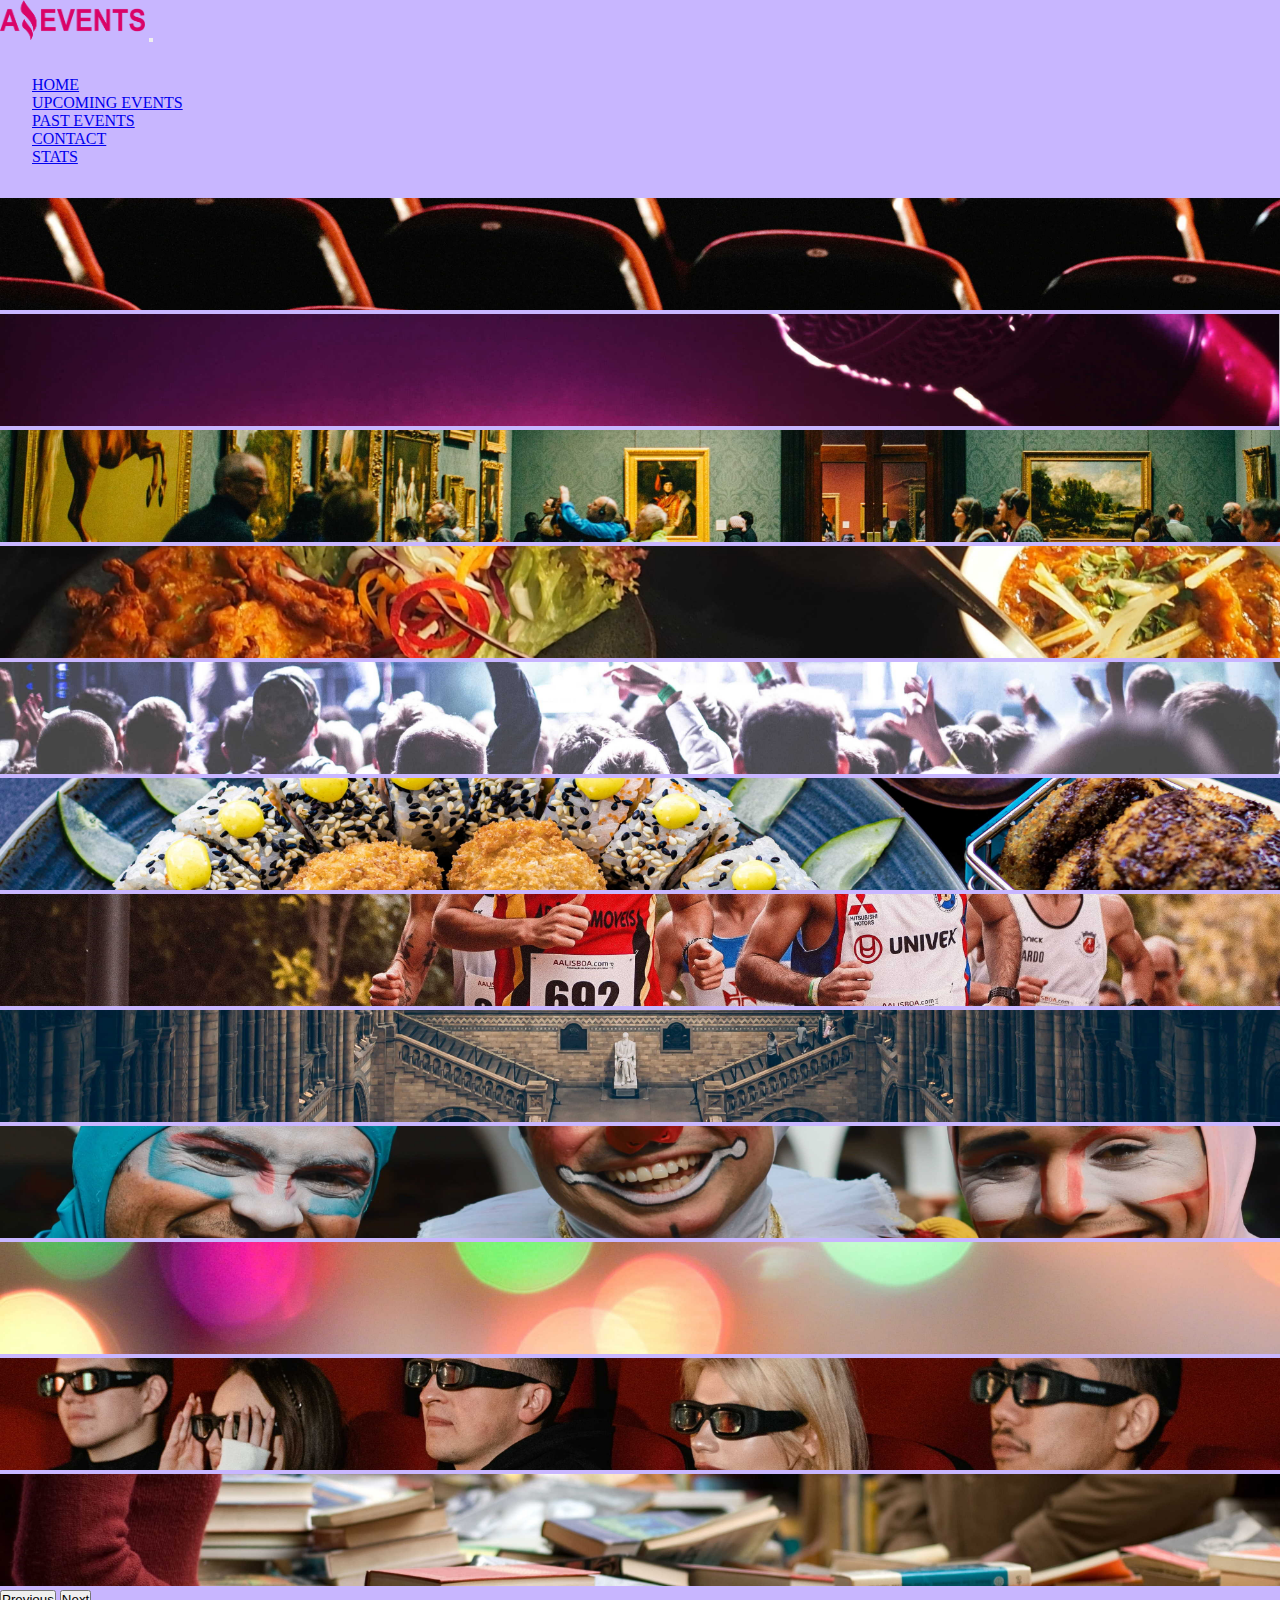
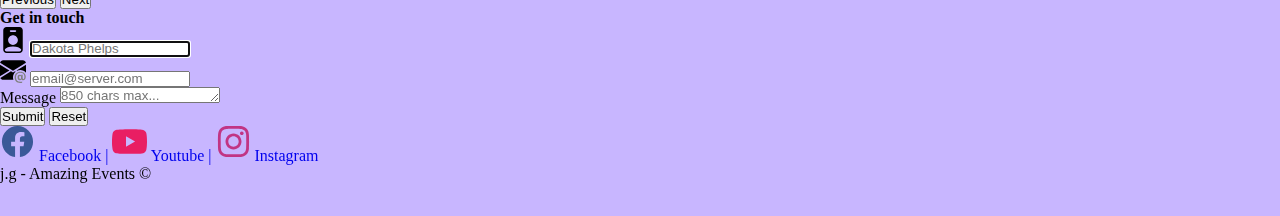
<file: Contact.html>
<!DOCTYPE html>
<html lang="en">

<head>
  <meta charset="UTF-8">
  <meta name="viewport" content="width=device-width, initial-scale=1.0">
  <title>Amazing Events</title>
  <link rel="stylesheet" href="./Style.css">
  <link href="https://cdn.jsdelivr.net/npm/bootstrap@5.3.2/dist/css/bootstrap.min.css" rel="stylesheet"
    integrity="sha384-T3c6CoIi6uLrA9TneNEoa7RxnatzjcDSCmG1MXxSR1GAsXEV/Dwwykc2MPK8M2HN" crossorigin="anonymous">
  <link rel="shortcut icon" href="./icons/favicon.png" type="image/x-icon">

</head>

<body class=" d-flex flex-column">
  <header>
    <nav class="navbar navbar-expand-lg navbar-dark bg-dark d-flex">
      <div class="container">
        <a class="navbar-brand" href="./Index.html"><img src="./icons/amazing_brand.png" alt="amazinevents" width="145"
            height="40"></a>
        <button class="navbar-toggler" type="button" data-bs-toggle="collapse" data-bs-target="#navbarSupportedContent"
          aria-controls="navbarSupportedContent" aria-expanded="false" aria-label="Toggle navigation">
          <span class="navbar-toggler-icon"></span>
        </button>
        <div class="collapse navbar-collapse" id="navbarSupportedContent">
          <ul class="navbar-nav ms-auto  mb-lg-0 align-items-sm-center align-items-center">
            <li class="nav-item">
              <a class="btn btn-outline-light btn-md rounded mb-sm-2 mb-2" href="./Index.html">HOME</a>
            </li>
            <li class="nav-item">
              <a class="btn btn-success btn-md rounded-top-4 placeholder-wave mb-sm-2 mb-2"
                href="./UpcomingEvents.html">UPCOMING EVENTS</a>
            </li>
            <li class="nav-item">
              <a class="btn btn-primary btn-md rounded-bottom-4 mb-sm-2 mb-2" href="./PastEvents.html">PAST EVENTS</a>
            </li>
            <li class="nav-item">
              <a class="btn btn-outline-light btn-sm rounded mb-sm-2 mb-2" href="#">CONTACT</a>
            </li>
            <li class="nav-item">
              <a class="btn btn-outline-light btn-sm rounded mb-sm-2 mb-2" href="./Stats.html">STATS</a>
            </li>
          </ul>
        </div>
      </div>
    </nav>


  </header>

  <main>

    <div id="carouselExampleAutoplaying" class="carousel slide" data-bs-ride="carousel">
      <div class="carousel-inner">
        <div class="carousel-item ">
          <img src="./img/optional_banner_2_carousel.jpg" class="d-block w-100" alt="...">
          <div class="carousel-caption  img-fluid">
          </div>
        </div>
        <div class="carousel-item">
          <img src="./img/optional_banner_5_carousel.jpg" class="d-block w-100" alt="...">
        </div>
        <div class="carousel-item">
          <img src="./img/outing_to_the_museum_carousel.jpg" class="d-block w-100" alt="...">
        </div>
        <div class="carousel-item">
          <img src="./img/food_fair_carousel.jpg" class="d-block w-100" alt="...">
        </div>
        <div class="carousel-item">
          <img src="./img/music_concert_carousel.jpg" class="d-block w-100" alt="...">
        </div>
        <div class="carousel-item">
          <img src="./img/optional_banner_1_carousel.jpg" class="d-block w-100" alt="...">
        </div>
        <div class="carousel-item">
          <img src="./img/marathon_carousel.jpg" class="d-block w-100" alt="...">
        </div>
        <div class="carousel-item active">
          <img src="./img/optional_banner_3_carousel.jpg" class="d-block w-100" alt="...">
        </div>
        <div class="carousel-item">
          <img src="./img/costume_party_carousel.jpg" class="d-block w-100" alt="...">
        </div>
        <div class="carousel-item">
          <img src="./img/optional_banner_4_carousel.jpg" class="d-block w-100" alt="...">
        </div>
        <div class="carousel-item">
          <img src="./img/cinema_carousel.jpg" class="d-block w-100" alt="...">
        </div>
        <div class="carousel-item">
          <img src="./img/books_carousel.jpg" class="d-block w-100" alt="...">
        </div>
      </div>

      <button class="carousel-control-prev" type="button" data-bs-target="#carouselExampleAutoplaying"
        data-bs-slide="prev">
        <span class="carousel-control-prev-icon" aria-hidden="true"></span>
        <span class="visually-hidden">Previous</span>
      </button>
      <button class="carousel-control-next" type="button" data-bs-target="#carouselExampleAutoplaying"
        data-bs-slide="next">
        <span class="carousel-control-next-icon" aria-hidden="true"></span>
        <span class="visually-hidden">Next</span>
      </button>
    </div>
    

    <div class="h-100 w-100 mt-2 d-flex flex-column align-items-center text-center">
      <h4> Get in touch </h4>
    
    <div class=" sm w-100 d-flex justify-content-center">
    <form class="w-75 " action="/submit" method="post">
      <div class="form-group m-2 p-2">
        <label for="name"><svg xmlns="http://www.w3.org/2000/svg" width="26" height="26" viewBox="0 0 16 16" fill="none">
          <path d="M2 2C2 0.895431 2.89543 0 4 0H12C13.1046 0 14 0.895431 14 2V14C14 15.1046 13.1046 16 12 16H4C2.89543 16 2 15.1046 2 14V2ZM6.5 2C6.22386 2 6 2.22386 6 2.5C6 2.77614 6.22386 3 6.5 3H9.5C9.77614 3 10 2.77614 10 2.5C10 2.22386 9.77614 2 9.5 2H6.5ZM8 11C9.65685 11 11 9.65685 11 8C11 6.34315 9.65685 5 8 5C6.34315 5 5 6.34315 5 8C5 9.65685 6.34315 11 8 11ZM13 13.7553C12.1456 12.8258 10.6234 12 8.00005 12C5.37665 12 3.8544 12.8259 3 13.7554V14C3 14.5523 3.44772 15 4 15H12C12.5523 15 13 14.5523 13 14V13.7553Z" fill="black"/>
        </svg></label>
        <input type="text" class="form-control text-center h-25" id="name" name="name" placeholder="Dakota Phelps" autofocus>
      </div>
      <div class="form-group m-2 p-2 ">
        <label for="email"><svg xmlns="http://www.w3.org/2000/svg" width="26" height="26" viewBox="0 0 16 16" fill="none">
          <path d="M2 2C1.04822 2 0.25173 2.66484 0.0495854 3.55544L8 8.41403L15.9504 3.55544C15.7483 2.66484 14.9518 2 14 2H2Z" fill="black"/>
          <path d="M0 11.8006V4.69708L5.80319 8.24348L0 11.8006Z" fill="black"/>
          <path d="M6.7614 8.82905L0.191871 12.8559C0.512604 13.5323 1.20168 14 2 14H8.25606C8.09023 13.5308 8 13.026 8 12.5C8 11.1169 8.62396 9.87957 9.60575 9.0541L9.2386 8.82905L8 9.58597L6.7614 8.82905Z" fill="black"/>
          <path d="M16 9.67133V4.69708L10.1968 8.24348L10.5348 8.45065C11.1286 8.16195 11.7954 8 12.5 8C13.9136 8 15.175 8.65183 16 9.67133Z" fill="black"/>
          <path d="M15.8339 12.2442C15.8339 13.4116 15.2567 14.2686 14.2467 14.2686C13.7439 14.2686 13.2455 14.0412 13.1274 13.6215H13.0837C12.9656 14.0369 12.5415 14.2642 12.0693 14.2642C11.2998 14.2642 10.8101 13.722 10.8101 12.8301V12.3011C10.8101 11.4572 11.2911 10.9019 12.0693 10.9019C12.6552 10.9019 12.9394 11.2342 13.0225 11.5315H13.0531V10.9631H13.9582V13.1537C13.9582 13.4247 14.1374 13.5734 14.3691 13.5734C14.6839 13.5734 15.0075 13.158 15.0075 12.183V12.065C15.0075 10.7883 14.0587 9.73891 12.524 9.73891H12.4847C10.9019 9.73891 9.84385 10.8057 9.84385 12.4628V12.6202C9.84385 14.4872 11.0812 15.2742 12.4147 15.2742H12.4585C12.9656 15.2742 13.3941 15.2042 13.639 15.0949V15.8251C13.4204 15.9257 12.9963 16 12.4016 16H12.3579C10.4385 16 9 14.8195 9 12.6465V12.4322C9 10.3598 10.421 9 12.4847 9H12.5197C14.6402 9 15.8339 10.4297 15.8339 12.0344V12.2442ZM11.7939 12.4541V12.6814C11.7939 13.2673 12.0212 13.4816 12.3754 13.4816C12.6858 13.4816 12.9394 13.3111 12.9394 12.7383V12.371C12.9394 11.8551 12.664 11.6627 12.3666 11.6627C12.0212 11.6627 11.7939 11.9076 11.7939 12.4541Z" fill="gray"/>
        </svg></label>
        <input type="email" class="form-control text-center h-25" id="email" name="email" placeholder="email@server.com">
      </div>
      <div class="form-group m-2 p-2">
        <label for="message">Message</label>
        <textarea class="form-control h-75" id="message" name="message" placeholder="850 chars max..."></textarea>
      </div>
      <button type="submit" class="btn p-1 m-2 btn-primary">Submit</button>
      <button type="reset" class="btn p-0 m-2 btn-secondary">Reset</button>
    </form>
  </div>
</div>


  </main>

  <footer class="bg-light-subtle d-flex ">
    <p class="bg-dark p-2 placeholder-wave ">
      <a class="footer-a" href="https://www.facebook.com/">
        <svg xmlns="http://www.w3.org/2000/svg" width="35" height="35" viewBox="0 0 16 18" fill="none">
          <path
            d="M16 8.0486C16 3.60314 12.418 -0.000610352 7.99949 -0.000610352C3.58095 -0.000610352 -0.000976562 3.60314 -0.000976562 8.0486C-0.000976562 12.0662 2.92468 15.3962 6.74942 16V10.3753H4.71805V8.0486H6.74942V6.27526C6.74942 4.25792 7.94383 3.14361 9.77132 3.14361C10.6466 3.14361 11.5622 3.30082 11.5622 3.30082V5.28168H10.5534C9.55951 5.28168 9.24957 5.90215 9.24957 6.53869V8.0486H11.4684L11.1137 10.3753H9.24957V16C13.0743 15.3962 16 12.0662 16 8.0486Z"
            fill="#3b5998" />
        </svg>
        <span class="d-none d-sm-none d-lg-inline-block text-light">Facebook |</span></a>

      <a class="footer-a" href="https://www.youtube.com">
        <svg xmlns="http://www.w3.org/2000/svg" width="35" height="35" viewBox="0 0 16 13" fill="none">
          <path
            d="M8.05115 -0.00134277C8.05684 -0.0013307 8.06298 -0.00131661 8.06955 -0.00130017L8.14035 -0.00107978C8.96214 0.00193931 13.1273 0.0321302 14.2503 0.334039C14.9387 0.518684 15.4808 1.06284 15.6648 1.75357C15.7661 2.13307 15.8367 2.63747 15.8859 3.15622L15.8954 3.26013C15.9032 3.34683 15.9103 3.43372 15.9169 3.52029L15.9246 3.62399C15.9904 4.5381 15.998 5.3935 15.9989 5.58065L15.999 5.6059C15.999 5.60797 15.999 5.61135 15.999 5.61135V5.62552C15.999 5.62552 15.999 5.6289 15.999 5.63097L15.9989 5.65621C15.998 5.85044 15.9898 6.76433 15.9169 7.71664L15.9087 7.82064L15.9 7.92476C15.8505 8.49733 15.7762 9.06589 15.6648 9.48329C15.4808 10.174 14.9387 10.7183 14.2503 10.9028C13.0898 11.2149 8.68109 11.2368 8.06955 11.2383L8.02246 11.2384C8.0186 11.2384 8.0152 11.2384 8.01228 11.2384L7.99307 11.2384C7.99307 11.2384 7.98866 11.2384 7.98573 11.2384L7.92846 11.2383C7.61941 11.2375 6.34057 11.2316 5.0013 11.1856L4.83007 11.1795C4.8015 11.1784 4.77292 11.1774 4.74434 11.1763L4.57291 11.1695L4.40188 11.1622C3.29238 11.1135 2.23452 11.0337 1.74789 10.9028C1.05947 10.7183 0.517371 10.174 0.333379 9.48329C0.221913 9.06589 0.147602 8.49733 0.0980616 7.92476L0.0893244 7.82064L0.0811165 7.71664C0.0109033 6.79896 0.000711116 5.91695 -0.000768403 5.68023L-0.000945201 5.64634C-0.000957608 5.64329 -0.000967947 5.64048 -0.000976562 5.63791V5.59895C-0.000967947 5.59639 -0.000957608 5.59358 -0.000945201 5.59053L-0.000768403 5.55664C0.000571538 5.34226 0.00905783 4.59862 0.0628044 3.77854L0.0697612 3.67567C0.0709608 3.65847 0.0721808 3.64124 0.0734215 3.62399L0.0811165 3.52029C0.0877404 3.43372 0.0948985 3.34683 0.102634 3.26013L0.112196 3.15622C0.16142 2.63747 0.232046 2.13307 0.333379 1.75357C0.517371 1.06284 1.05947 0.518684 1.74789 0.334039C2.23452 0.203212 3.29238 0.123407 4.40188 0.0747265L4.57291 0.06748L4.74434 0.0607085C4.77292 0.0596186 4.8015 0.0585479 4.83007 0.0574959L5.0013 0.0514067C6.25508 0.00836661 7.45591 0.000396221 7.85767 -0.00107978L7.92846 -0.00130017C7.93504 -0.00131661 7.94117 -0.0013307 7.94686 -0.00134277H8.05115ZM6.39905 3.20985V8.02702L10.5558 5.61857L6.39905 3.20985Z"
            fill="#E91E63" />
        </svg>
        <span class="d-none d-sm-none d-lg-inline-block text-light">Youtube |</span></a>

      <a class="footer-a" href="https://www.instagram.com">
        <svg xmlns="http://www.w3.org/2000/svg" width="35" height="35" viewBox="0 0 16 18" fill="none">
          <path
            d="M8.00075 0C5.82806 0 5.55539 0.00950025 4.70205 0.048334C3.85037 0.0873344 3.26903 0.222169 2.76036 0.420004C2.23419 0.62434 1.78785 0.897676 1.34318 1.34251C0.898176 1.78719 0.62484 2.23352 0.419838 2.75953C0.221502 3.26837 0.0865008 3.84987 0.0481671 4.70122C0.01 5.55456 0 5.82739 0 8.00008C0 10.1728 0.00966692 10.4446 0.048334 11.298C0.0875011 12.1496 0.222336 12.731 0.420004 13.2396C0.624507 13.7658 0.897843 14.2121 1.34268 14.6568C1.78719 15.1018 2.23352 15.3758 2.75936 15.5802C3.26837 15.778 3.84987 15.9128 4.70138 15.9518C5.55472 15.9907 5.82723 16.0002 7.99975 16.0002C10.1726 16.0002 10.4444 15.9907 11.2978 15.9518C12.1495 15.9128 12.7315 15.778 13.2405 15.5802C13.7665 15.3758 14.2121 15.1018 14.6567 14.6568C15.1017 14.2121 15.375 13.7658 15.58 13.2398C15.7767 12.731 15.9117 12.1495 15.9517 11.2981C15.99 10.4448 16 10.1728 16 8.00008C16 5.82739 15.99 5.55472 15.9517 4.70138C15.9117 3.84971 15.7767 3.26837 15.58 2.7597C15.375 2.23352 15.1017 1.78719 14.6567 1.34251C14.2116 0.897509 13.7666 0.624173 13.24 0.420004C12.73 0.222169 12.1483 0.0873344 11.2966 0.048334C10.4433 0.00950025 10.1716 0 7.99825 0H8.00075ZM7.28308 1.44168C7.49608 1.44135 7.73375 1.44168 8.00075 1.44168C10.1368 1.44168 10.3899 1.44935 11.2335 1.48768C12.0135 1.52335 12.4368 1.65368 12.7188 1.76319C13.0921 1.90819 13.3583 2.08152 13.6381 2.36152C13.9181 2.64153 14.0915 2.9082 14.2368 3.28153C14.3463 3.5632 14.4768 3.98654 14.5123 4.76655C14.5507 5.60989 14.559 5.86323 14.559 7.99825C14.559 10.1333 14.5507 10.3866 14.5123 11.2299C14.4767 12.01 14.3463 12.4333 14.2368 12.715C14.0918 13.0883 13.9181 13.3541 13.6381 13.634C13.3581 13.914 13.0923 14.0873 12.7188 14.2323C12.4371 14.3423 12.0135 14.4723 11.2335 14.508C10.3901 14.5463 10.1368 14.5547 8.00075 14.5547C5.86456 14.5547 5.61139 14.5463 4.76805 14.508C3.98804 14.472 3.5647 14.3416 3.28253 14.2321C2.9092 14.0871 2.64253 13.9138 2.36252 13.6338C2.08252 13.3538 1.90919 13.0878 1.76385 12.7143C1.65435 12.4326 1.52385 12.0093 1.48835 11.2293C1.45002 10.3859 1.44235 10.1326 1.44235 7.99625C1.44235 5.85989 1.45002 5.60789 1.48835 4.76455C1.52402 3.98454 1.65435 3.5612 1.76385 3.2792C1.90885 2.90586 2.08252 2.63919 2.36252 2.35919C2.64253 2.07919 2.9092 1.90585 3.28253 1.76052C3.56454 1.65052 3.98804 1.52052 4.76805 1.48468C5.50606 1.45135 5.79206 1.44135 7.28308 1.43968V1.44168ZM12.2711 2.77003C11.7411 2.77003 11.3111 3.19953 11.3111 3.72971C11.3111 4.25971 11.7411 4.68972 12.2711 4.68972C12.8011 4.68972 13.2311 4.25971 13.2311 3.72971C13.2311 3.1997 12.8011 2.7697 12.2711 2.7697V2.77003ZM8.00075 3.89171C5.73189 3.89171 3.89237 5.73123 3.89237 8.00008C3.89237 10.2689 5.73189 12.1076 8.00075 12.1076C10.2696 12.1076 12.1085 10.2689 12.1085 8.00008C12.1085 5.73123 10.2694 3.89171 8.00058 3.89171H8.00075ZM8.00075 5.33339C9.47343 5.33339 10.6674 6.52723 10.6674 8.00008C10.6674 9.47276 9.47343 10.6668 8.00075 10.6668C6.5279 10.6668 5.33406 9.47276 5.33406 8.00008C5.33406 6.52723 6.5279 5.33339 8.00075 5.33339Z"
            fill="#c13584" />
        </svg>
        <span class="d-none d-sm-none d-lg-inline-block text-light">Instagram</span></a>

    </p>
    <p class="bg-secondary flex-grow-1 text-light p-2 text-end "> j.g - Amazing Events &copy; </p>
  </footer>

  <script src="https://cdn.jsdelivr.net/npm/bootstrap@5.3.2/dist/js/bootstrap.bundle.min.js"
    integrity="sha384-C6RzsynM9kWDrMNeT87bh95OGNyZPhcTNXj1NW7RuBCsyN/o0jlpcV8Qyq46cDfL"
    crossorigin="anonymous"></script>
</body>

</html>
</file>
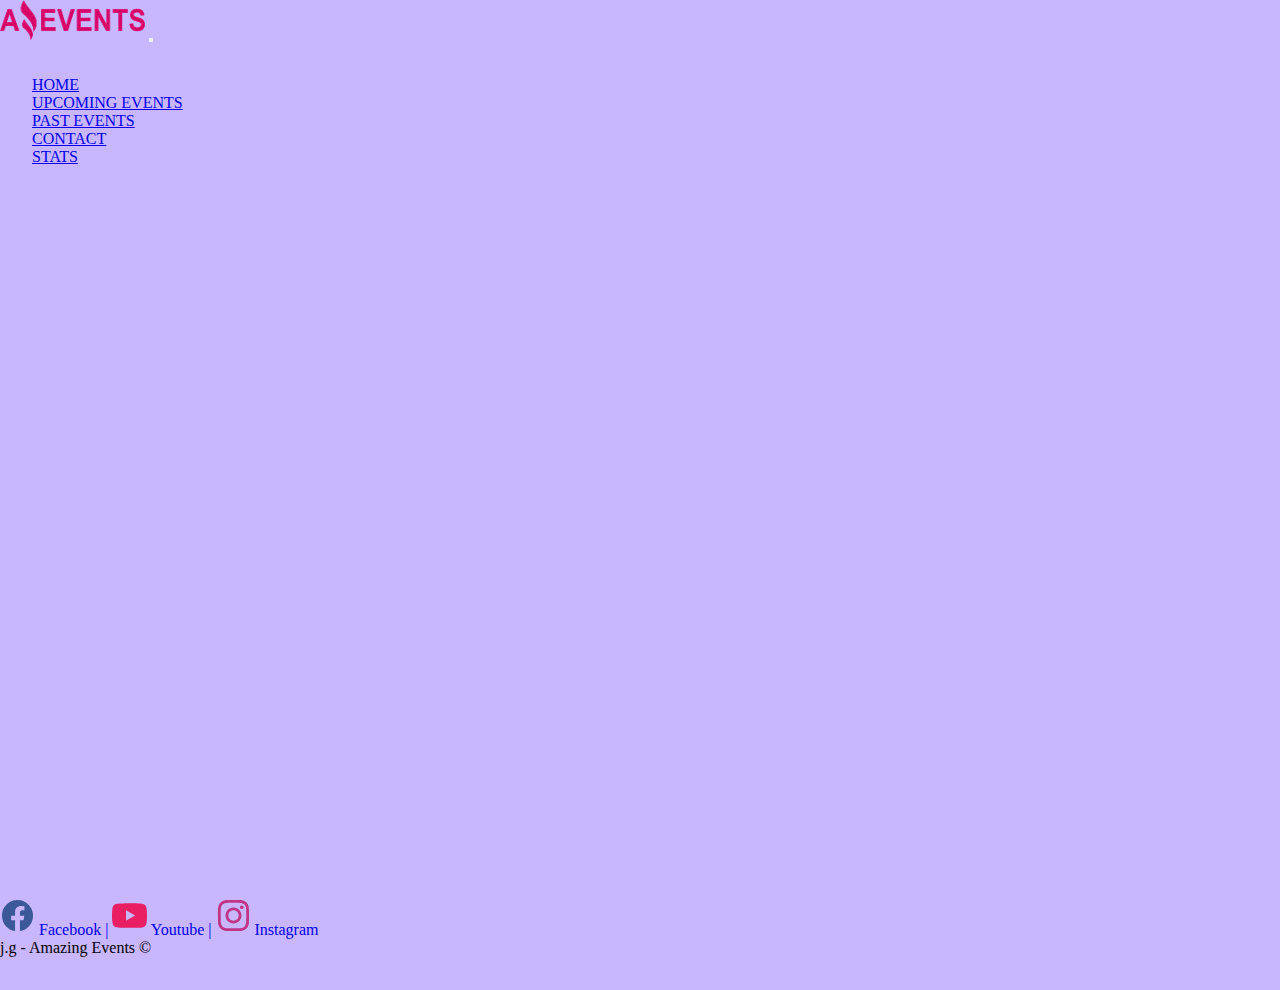
<file: Details.html>
<!DOCTYPE html>
<html lang="en">

<head>
  <meta charset="UTF-8">
  <meta name="viewport" content="width=device-width, initial-scale=1.0">
  <title>Amazing Events</title>
  <link rel="stylesheet" href="./Style.css">
  <link href="https://cdn.jsdelivr.net/npm/bootstrap@5.3.2/dist/css/bootstrap.min.css" rel="stylesheet"
    integrity="sha384-T3c6CoIi6uLrA9TneNEoa7RxnatzjcDSCmG1MXxSR1GAsXEV/Dwwykc2MPK8M2HN" crossorigin="anonymous">
  <link rel="shortcut icon" href="./icons/favicon.png" type="image/x-icon">

</head>

<body class=" d-flex flex-column">
  <header>
    <nav class="navbar navbar-expand-lg navbar-dark bg-dark d-flex">
      <div class="container">
        <a class="navbar-brand" href="./Index.html"><img src="./icons/amazing_brand.png" alt="amazinevents" width="145"
            height="40"></a>
        <button class="navbar-toggler" type="button" data-bs-toggle="collapse" data-bs-target="#navbarSupportedContent"
          aria-controls="navbarSupportedContent" aria-expanded="false" aria-label="Toggle navigation">
          <span class="navbar-toggler-icon"></span>
        </button>
        <div class="collapse navbar-collapse" id="navbarSupportedContent">
          <ul class="navbar-nav ms-auto  mb-lg-0 align-items-sm-center align-items-center">
            <li class="nav-item">
              <a class="btn btn-outline-light btn-md rounded mb-sm-2 mb-2" href="./Index.html">HOME</a>
            </li>
            <li class="nav-item">
              <a class="btn btn-success btn-md rounded-top-4 placeholder-wave mb-sm-2 mb-2"
                href="./UpcomingEvents.html">UPCOMING EVENTS</a>
            </li>
            <li class="nav-item">
              <a class="btn btn-primary btn-md rounded-bottom-4 mb-sm-2 mb-2" href="./PastEvents.html">PAST EVENTS</a>
            </li>
            <li class="nav-item">
              <a class="btn btn-outline-light btn-sm rounded mb-sm-2 mb-2" href="./Contact.html">CONTACT</a>
            </li>
            <li class="nav-item">
              <a class="btn btn-outline-light btn-sm rounded mb-sm-2 mb-2" href="./Stats.html">STATS</a>
            </li>
          </ul>
        </div>
      </div>
    </nav>


  </header>

  <main>

    <div id="contenedor-details" class="d-flex justify-content-center mt-4 flex-wrap"></div>





  </main>

  <footer class="bg-light-subtle d-flex ">
    <p class="bg-dark p-2 placeholder-wave ">
      <a class="footer-a" href="https://www.facebook.com/">
        <svg xmlns="http://www.w3.org/2000/svg" width="35" height="35" viewBox="0 0 16 18" fill="none">
          <path
            d="M16 8.0486C16 3.60314 12.418 -0.000610352 7.99949 -0.000610352C3.58095 -0.000610352 -0.000976562 3.60314 -0.000976562 8.0486C-0.000976562 12.0662 2.92468 15.3962 6.74942 16V10.3753H4.71805V8.0486H6.74942V6.27526C6.74942 4.25792 7.94383 3.14361 9.77132 3.14361C10.6466 3.14361 11.5622 3.30082 11.5622 3.30082V5.28168H10.5534C9.55951 5.28168 9.24957 5.90215 9.24957 6.53869V8.0486H11.4684L11.1137 10.3753H9.24957V16C13.0743 15.3962 16 12.0662 16 8.0486Z"
            fill="#3b5998" />
        </svg>
        <span class="d-none d-sm-none d-lg-inline-block text-light">Facebook |</span></a>

      <a class="footer-a" href="https://www.youtube.com">
        <svg xmlns="http://www.w3.org/2000/svg" width="35" height="35" viewBox="0 0 16 13" fill="none">
          <path
            d="M8.05115 -0.00134277C8.05684 -0.0013307 8.06298 -0.00131661 8.06955 -0.00130017L8.14035 -0.00107978C8.96214 0.00193931 13.1273 0.0321302 14.2503 0.334039C14.9387 0.518684 15.4808 1.06284 15.6648 1.75357C15.7661 2.13307 15.8367 2.63747 15.8859 3.15622L15.8954 3.26013C15.9032 3.34683 15.9103 3.43372 15.9169 3.52029L15.9246 3.62399C15.9904 4.5381 15.998 5.3935 15.9989 5.58065L15.999 5.6059C15.999 5.60797 15.999 5.61135 15.999 5.61135V5.62552C15.999 5.62552 15.999 5.6289 15.999 5.63097L15.9989 5.65621C15.998 5.85044 15.9898 6.76433 15.9169 7.71664L15.9087 7.82064L15.9 7.92476C15.8505 8.49733 15.7762 9.06589 15.6648 9.48329C15.4808 10.174 14.9387 10.7183 14.2503 10.9028C13.0898 11.2149 8.68109 11.2368 8.06955 11.2383L8.02246 11.2384C8.0186 11.2384 8.0152 11.2384 8.01228 11.2384L7.99307 11.2384C7.99307 11.2384 7.98866 11.2384 7.98573 11.2384L7.92846 11.2383C7.61941 11.2375 6.34057 11.2316 5.0013 11.1856L4.83007 11.1795C4.8015 11.1784 4.77292 11.1774 4.74434 11.1763L4.57291 11.1695L4.40188 11.1622C3.29238 11.1135 2.23452 11.0337 1.74789 10.9028C1.05947 10.7183 0.517371 10.174 0.333379 9.48329C0.221913 9.06589 0.147602 8.49733 0.0980616 7.92476L0.0893244 7.82064L0.0811165 7.71664C0.0109033 6.79896 0.000711116 5.91695 -0.000768403 5.68023L-0.000945201 5.64634C-0.000957608 5.64329 -0.000967947 5.64048 -0.000976562 5.63791V5.59895C-0.000967947 5.59639 -0.000957608 5.59358 -0.000945201 5.59053L-0.000768403 5.55664C0.000571538 5.34226 0.00905783 4.59862 0.0628044 3.77854L0.0697612 3.67567C0.0709608 3.65847 0.0721808 3.64124 0.0734215 3.62399L0.0811165 3.52029C0.0877404 3.43372 0.0948985 3.34683 0.102634 3.26013L0.112196 3.15622C0.16142 2.63747 0.232046 2.13307 0.333379 1.75357C0.517371 1.06284 1.05947 0.518684 1.74789 0.334039C2.23452 0.203212 3.29238 0.123407 4.40188 0.0747265L4.57291 0.06748L4.74434 0.0607085C4.77292 0.0596186 4.8015 0.0585479 4.83007 0.0574959L5.0013 0.0514067C6.25508 0.00836661 7.45591 0.000396221 7.85767 -0.00107978L7.92846 -0.00130017C7.93504 -0.00131661 7.94117 -0.0013307 7.94686 -0.00134277H8.05115ZM6.39905 3.20985V8.02702L10.5558 5.61857L6.39905 3.20985Z"
            fill="#E91E63" />
        </svg>
        <span class="d-none d-sm-none d-lg-inline-block text-light">Youtube |</span></a>

      <a class="footer-a" href="https://www.instagram.com">
        <svg xmlns="http://www.w3.org/2000/svg" width="35" height="35" viewBox="0 0 16 18" fill="none">
          <path
            d="M8.00075 0C5.82806 0 5.55539 0.00950025 4.70205 0.048334C3.85037 0.0873344 3.26903 0.222169 2.76036 0.420004C2.23419 0.62434 1.78785 0.897676 1.34318 1.34251C0.898176 1.78719 0.62484 2.23352 0.419838 2.75953C0.221502 3.26837 0.0865008 3.84987 0.0481671 4.70122C0.01 5.55456 0 5.82739 0 8.00008C0 10.1728 0.00966692 10.4446 0.048334 11.298C0.0875011 12.1496 0.222336 12.731 0.420004 13.2396C0.624507 13.7658 0.897843 14.2121 1.34268 14.6568C1.78719 15.1018 2.23352 15.3758 2.75936 15.5802C3.26837 15.778 3.84987 15.9128 4.70138 15.9518C5.55472 15.9907 5.82723 16.0002 7.99975 16.0002C10.1726 16.0002 10.4444 15.9907 11.2978 15.9518C12.1495 15.9128 12.7315 15.778 13.2405 15.5802C13.7665 15.3758 14.2121 15.1018 14.6567 14.6568C15.1017 14.2121 15.375 13.7658 15.58 13.2398C15.7767 12.731 15.9117 12.1495 15.9517 11.2981C15.99 10.4448 16 10.1728 16 8.00008C16 5.82739 15.99 5.55472 15.9517 4.70138C15.9117 3.84971 15.7767 3.26837 15.58 2.7597C15.375 2.23352 15.1017 1.78719 14.6567 1.34251C14.2116 0.897509 13.7666 0.624173 13.24 0.420004C12.73 0.222169 12.1483 0.0873344 11.2966 0.048334C10.4433 0.00950025 10.1716 0 7.99825 0H8.00075ZM7.28308 1.44168C7.49608 1.44135 7.73375 1.44168 8.00075 1.44168C10.1368 1.44168 10.3899 1.44935 11.2335 1.48768C12.0135 1.52335 12.4368 1.65368 12.7188 1.76319C13.0921 1.90819 13.3583 2.08152 13.6381 2.36152C13.9181 2.64153 14.0915 2.9082 14.2368 3.28153C14.3463 3.5632 14.4768 3.98654 14.5123 4.76655C14.5507 5.60989 14.559 5.86323 14.559 7.99825C14.559 10.1333 14.5507 10.3866 14.5123 11.2299C14.4767 12.01 14.3463 12.4333 14.2368 12.715C14.0918 13.0883 13.9181 13.3541 13.6381 13.634C13.3581 13.914 13.0923 14.0873 12.7188 14.2323C12.4371 14.3423 12.0135 14.4723 11.2335 14.508C10.3901 14.5463 10.1368 14.5547 8.00075 14.5547C5.86456 14.5547 5.61139 14.5463 4.76805 14.508C3.98804 14.472 3.5647 14.3416 3.28253 14.2321C2.9092 14.0871 2.64253 13.9138 2.36252 13.6338C2.08252 13.3538 1.90919 13.0878 1.76385 12.7143C1.65435 12.4326 1.52385 12.0093 1.48835 11.2293C1.45002 10.3859 1.44235 10.1326 1.44235 7.99625C1.44235 5.85989 1.45002 5.60789 1.48835 4.76455C1.52402 3.98454 1.65435 3.5612 1.76385 3.2792C1.90885 2.90586 2.08252 2.63919 2.36252 2.35919C2.64253 2.07919 2.9092 1.90585 3.28253 1.76052C3.56454 1.65052 3.98804 1.52052 4.76805 1.48468C5.50606 1.45135 5.79206 1.44135 7.28308 1.43968V1.44168ZM12.2711 2.77003C11.7411 2.77003 11.3111 3.19953 11.3111 3.72971C11.3111 4.25971 11.7411 4.68972 12.2711 4.68972C12.8011 4.68972 13.2311 4.25971 13.2311 3.72971C13.2311 3.1997 12.8011 2.7697 12.2711 2.7697V2.77003ZM8.00075 3.89171C5.73189 3.89171 3.89237 5.73123 3.89237 8.00008C3.89237 10.2689 5.73189 12.1076 8.00075 12.1076C10.2696 12.1076 12.1085 10.2689 12.1085 8.00008C12.1085 5.73123 10.2694 3.89171 8.00058 3.89171H8.00075ZM8.00075 5.33339C9.47343 5.33339 10.6674 6.52723 10.6674 8.00008C10.6674 9.47276 9.47343 10.6668 8.00075 10.6668C6.5279 10.6668 5.33406 9.47276 5.33406 8.00008C5.33406 6.52723 6.5279 5.33339 8.00075 5.33339Z"
            fill="#c13584" />
        </svg>
        <span class="d-none d-sm-none d-lg-inline-block text-light">Instagram</span></a>

    </p>
    <p class="bg-secondary flex-grow-1 text-light p-2 text-end "> j.g - Amazing Events &copy; </p>
  </footer>

  <script src="https://cdn.jsdelivr.net/npm/bootstrap@5.3.2/dist/js/bootstrap.bundle.min.js"
    integrity="sha384-C6RzsynM9kWDrMNeT87bh95OGNyZPhcTNXj1NW7RuBCsyN/o0jlpcV8Qyq46cDfL"
    crossorigin="anonymous"></script>
    
    <script src="./data/data.js"></script>

    <script src="./data/Details.js"></script>

  </body>

</html>
</file>
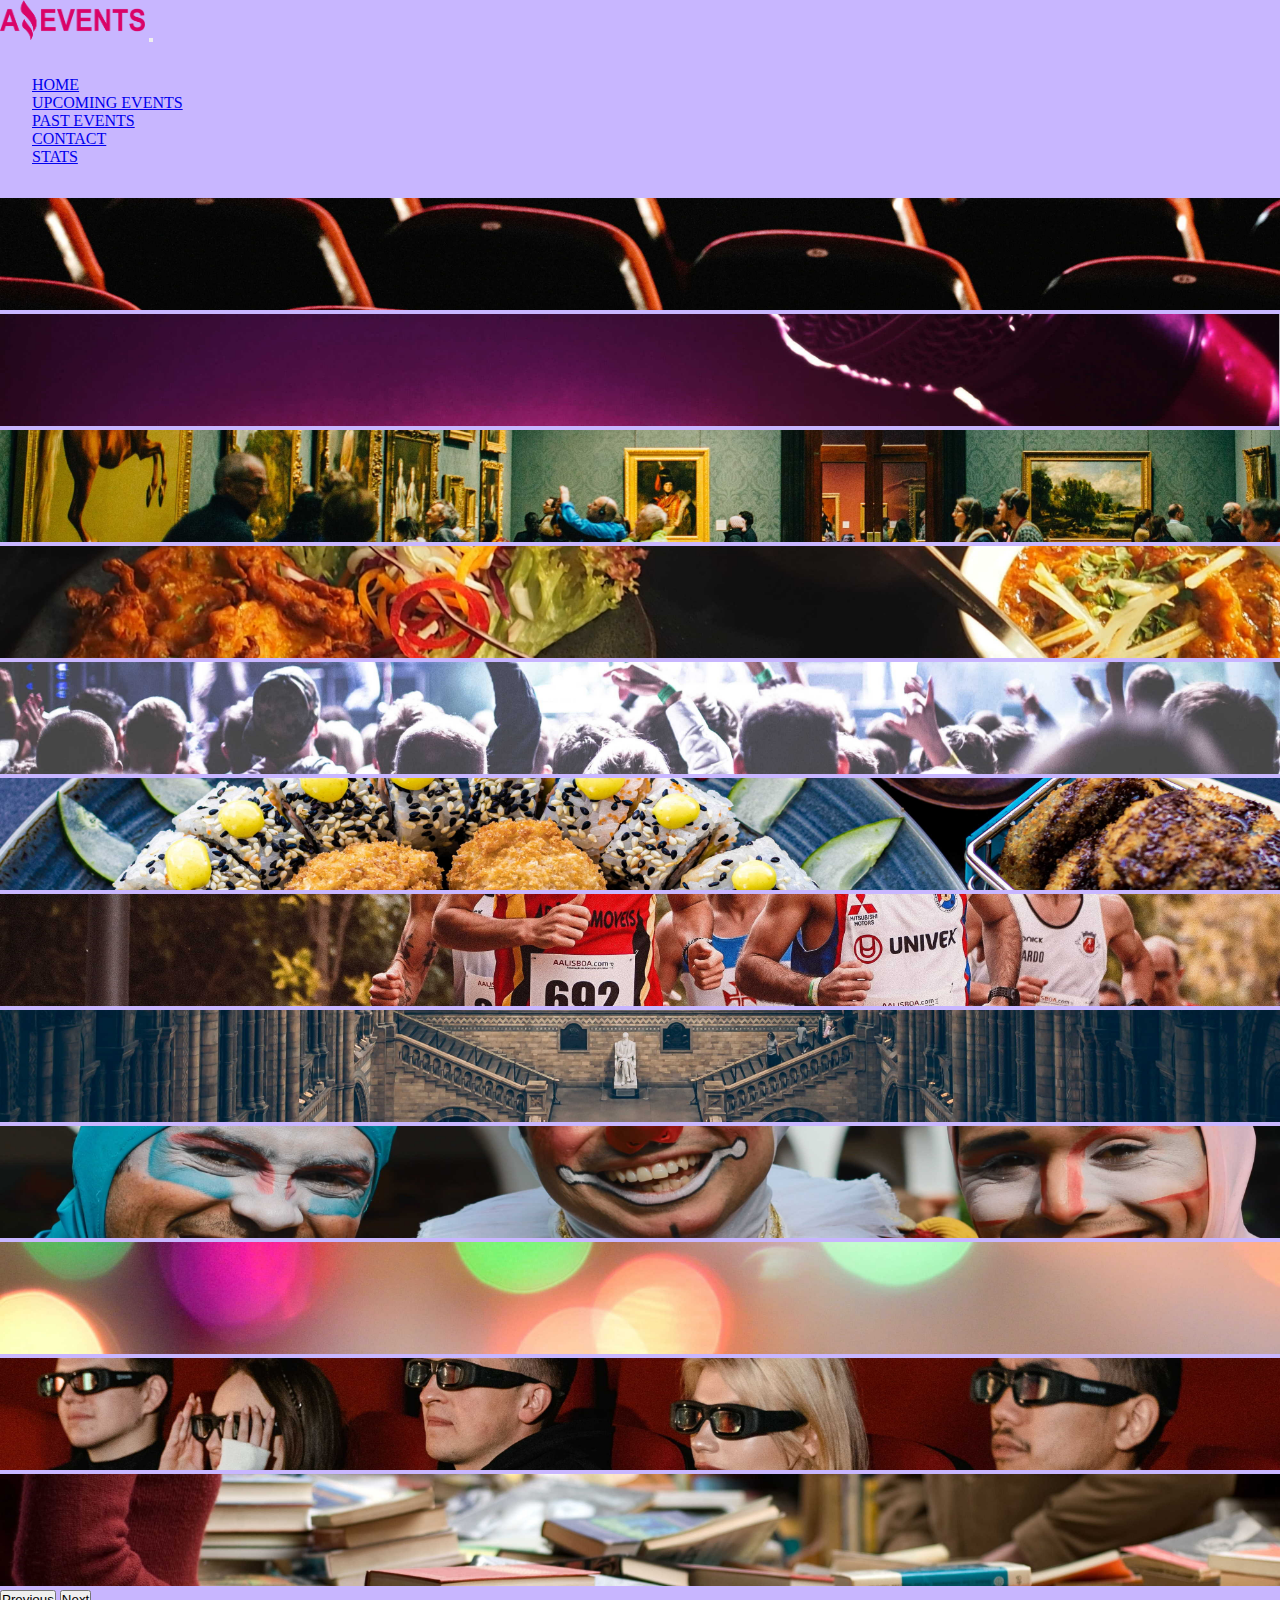
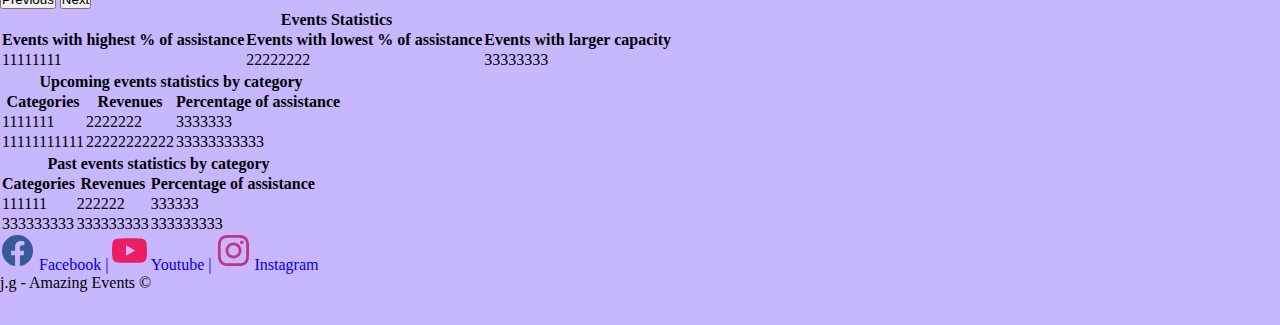
<file: Stats.html>
<!DOCTYPE html>
<html lang="en">

<head>
  <meta charset="UTF-8">
  <meta name="viewport" content="width=device-width, initial-scale=1.0">
  <title>Amazing Events</title>
  <link rel="stylesheet" href="./Style.css">
  <link href="https://cdn.jsdelivr.net/npm/bootstrap@5.3.2/dist/css/bootstrap.min.css" rel="stylesheet"
    integrity="sha384-T3c6CoIi6uLrA9TneNEoa7RxnatzjcDSCmG1MXxSR1GAsXEV/Dwwykc2MPK8M2HN" crossorigin="anonymous">
  <link rel="shortcut icon" href="./icons/favicon.png" type="image/x-icon">

</head>

<body class=" d-flex flex-column">
  <header>
    <nav class="navbar navbar-expand-lg navbar-dark bg-dark d-flex">
      <div class="container">
        <a class="navbar-brand" href="./Index.html"><img src="./icons/amazing_brand.png" alt="amazinevents" width="145"
            height="40"></a>
        <button class="navbar-toggler" type="button" data-bs-toggle="collapse" data-bs-target="#navbarSupportedContent"
          aria-controls="navbarSupportedContent" aria-expanded="false" aria-label="Toggle navigation">
          <span class="navbar-toggler-icon"></span>
        </button>
        <div class="collapse navbar-collapse" id="navbarSupportedContent">
          <ul class="navbar-nav ms-auto  mb-lg-0 align-items-sm-center align-items-center">
            <li class="nav-item">
              <a class="btn btn-outline-light btn-md rounded mb-sm-2 mb-2" href="./Index.html">HOME</a>
            </li>
            <li class="nav-item">
              <a class="btn btn-success btn-md rounded-top-4 placeholder-wave mb-sm-2 mb-2"
                href="./UpcomingEvents.html">UPCOMING EVENTS</a>
            </li>
            <li class="nav-item">
              <a class="btn btn-primary btn-md rounded-bottom-4 mb-sm-2 mb-2" href="./PastEvents.html">PAST EVENTS</a>
            </li>
            <li class="nav-item">
              <a class="btn btn-outline-light btn-sm rounded mb-sm-2 mb-2" href="./Contact.html">CONTACT</a>
            </li>
            <li class="nav-item">
              <a class="btn btn-outline-light btn-sm rounded mb-sm-2 mb-2" href="#">STATS</a>
            </li>
          </ul>
        </div>
      </div>
    </nav>


  </header>

  <main>

    <div id="carouselExampleAutoplaying" class="carousel slide" data-bs-ride="carousel">
      <div class="carousel-inner">
        <div class="carousel-item">
          <img src="./img/optional_banner_2_carousel.jpg" class="d-block w-100" alt="...">
          <div class="carousel-caption  img-fluid">
          </div>
        </div>
        <div class="carousel-item">
          <img src="./img/optional_banner_5_carousel.jpg" class="d-block w-100" alt="...">
        </div>
        <div class="carousel-item">
          <img src="./img/outing_to_the_museum_carousel.jpg" class="d-block w-100" alt="...">
        </div>
        <div class="carousel-item">
          <img src="./img/food_fair_carousel.jpg" class="d-block w-100" alt="...">
        </div>
        <div class="carousel-item">
          <img src="./img/music_concert_carousel.jpg" class="d-block w-100" alt="...">
        </div>
        <div class="carousel-item">
          <img src="./img/optional_banner_1_carousel.jpg" class="d-block w-100" alt="...">
        </div>
        <div class="carousel-item">
          <img src="./img/marathon_carousel.jpg" class="d-block w-100" alt="...">
        </div>
        <div class="carousel-item">
          <img src="./img/optional_banner_3_carousel.jpg" class="d-block w-100" alt="...">
        </div>
        <div class="carousel-item">
          <img src="./img/costume_party_carousel.jpg" class="d-block w-100" alt="...">
        </div>
        <div class="carousel-item">
          <img src="./img/optional_banner_4_carousel.jpg" class="d-block w-100" alt="...">
        </div>
        <div class="carousel-item">
          <img src="./img/cinema_carousel.jpg" class="d-block w-100" alt="...">
        </div>
        <div class="carousel-item active">
          <img src="./img/books_carousel.jpg" class="d-block w-100" alt="...">
        </div>
      </div>

      <button class="carousel-control-prev" type="button" data-bs-target="#carouselExampleAutoplaying"
        data-bs-slide="prev">
        <span class="carousel-control-prev-icon" aria-hidden="true"></span>
        <span class="visually-hidden">Previous</span>
      </button>
      <button class="carousel-control-next" type="button" data-bs-target="#carouselExampleAutoplaying"
        data-bs-slide="next">
        <span class="carousel-control-next-icon" aria-hidden="true"></span>
        <span class="visually-hidden">Next</span>
      </button>
    </div>
    
    <div class="container-fluid w-75">

    <table class="table border-secondary m-0">
      <thead>
        <tr>
          <th class="bg-info-subtle" colspan="3">Events Statistics</th>
          
        </tr>
      </thead>
      <tbody>
        <tr>
          <th>Events with highest % of assistance</th>
          <th>Events with lowest % of assistance</th>
          <th>Events with larger capacity</th>
        </tr>
        <tr>
          <td>11111111</td>
          <td>22222222</td>
          <td>33333333</td>
          
        </tr>
        
      </tbody>
    </table>

    <table class="table border-secondary m-0">
      <thead>
        <tr>
          <th class="bg-success-subtle" colspan="3">Upcoming events statistics by category</th>
          
        </tr>
      </thead>
      <tbody>
        <tr>
          <th>Categories</th>
          <th>Revenues</th>
          <th>Percentage of assistance</th>
          
        </tr>
        <tr>
          
          <td>1111111</td>
          <td>2222222</td>
          <td>3333333</td>
          
        </tr>
        <tr>
          
          <td>11111111111</td>
          <td>22222222222</td>
          <td>33333333333</td>
          
        </tr>
      </tbody>
    </table>
    <table class="table border-secondary m-0">
      <thead>
        <tr>
          <th class="bg-primary-subtle" colspan="3">Past events statistics by category</th>
          
        </tr>
      </thead>
      <tbody>
        <tr>
          <th>Categories</th>
          <th>Revenues</th>
          <th>Percentage of assistance</th>
          
        </tr>
        <tr>
          
          <td>111111</td>
          <td>222222</td>
          <td>333333</td>
          
        </tr>
        <tr>
          
          <td>333333333</td>
          <td>333333333</td>
          <td>333333333</td>
          
        </tr>
      </tbody>
    </table>
  </div>
    
 


  </main>

  <footer class="bg-light-subtle d-flex ">
    <p class="bg-dark p-2 placeholder-wave ">
      <a class="footer-a" href="https://www.facebook.com/">
        <svg xmlns="http://www.w3.org/2000/svg" width="35" height="35" viewBox="0 0 16 18" fill="none">
          <path
            d="M16 8.0486C16 3.60314 12.418 -0.000610352 7.99949 -0.000610352C3.58095 -0.000610352 -0.000976562 3.60314 -0.000976562 8.0486C-0.000976562 12.0662 2.92468 15.3962 6.74942 16V10.3753H4.71805V8.0486H6.74942V6.27526C6.74942 4.25792 7.94383 3.14361 9.77132 3.14361C10.6466 3.14361 11.5622 3.30082 11.5622 3.30082V5.28168H10.5534C9.55951 5.28168 9.24957 5.90215 9.24957 6.53869V8.0486H11.4684L11.1137 10.3753H9.24957V16C13.0743 15.3962 16 12.0662 16 8.0486Z"
            fill="#3b5998" />
        </svg>
        <span class="d-none d-sm-none d-lg-inline-block text-light">Facebook |</span></a>

      <a class="footer-a" href="https://www.youtube.com">
        <svg xmlns="http://www.w3.org/2000/svg" width="35" height="35" viewBox="0 0 16 13" fill="none">
          <path
            d="M8.05115 -0.00134277C8.05684 -0.0013307 8.06298 -0.00131661 8.06955 -0.00130017L8.14035 -0.00107978C8.96214 0.00193931 13.1273 0.0321302 14.2503 0.334039C14.9387 0.518684 15.4808 1.06284 15.6648 1.75357C15.7661 2.13307 15.8367 2.63747 15.8859 3.15622L15.8954 3.26013C15.9032 3.34683 15.9103 3.43372 15.9169 3.52029L15.9246 3.62399C15.9904 4.5381 15.998 5.3935 15.9989 5.58065L15.999 5.6059C15.999 5.60797 15.999 5.61135 15.999 5.61135V5.62552C15.999 5.62552 15.999 5.6289 15.999 5.63097L15.9989 5.65621C15.998 5.85044 15.9898 6.76433 15.9169 7.71664L15.9087 7.82064L15.9 7.92476C15.8505 8.49733 15.7762 9.06589 15.6648 9.48329C15.4808 10.174 14.9387 10.7183 14.2503 10.9028C13.0898 11.2149 8.68109 11.2368 8.06955 11.2383L8.02246 11.2384C8.0186 11.2384 8.0152 11.2384 8.01228 11.2384L7.99307 11.2384C7.99307 11.2384 7.98866 11.2384 7.98573 11.2384L7.92846 11.2383C7.61941 11.2375 6.34057 11.2316 5.0013 11.1856L4.83007 11.1795C4.8015 11.1784 4.77292 11.1774 4.74434 11.1763L4.57291 11.1695L4.40188 11.1622C3.29238 11.1135 2.23452 11.0337 1.74789 10.9028C1.05947 10.7183 0.517371 10.174 0.333379 9.48329C0.221913 9.06589 0.147602 8.49733 0.0980616 7.92476L0.0893244 7.82064L0.0811165 7.71664C0.0109033 6.79896 0.000711116 5.91695 -0.000768403 5.68023L-0.000945201 5.64634C-0.000957608 5.64329 -0.000967947 5.64048 -0.000976562 5.63791V5.59895C-0.000967947 5.59639 -0.000957608 5.59358 -0.000945201 5.59053L-0.000768403 5.55664C0.000571538 5.34226 0.00905783 4.59862 0.0628044 3.77854L0.0697612 3.67567C0.0709608 3.65847 0.0721808 3.64124 0.0734215 3.62399L0.0811165 3.52029C0.0877404 3.43372 0.0948985 3.34683 0.102634 3.26013L0.112196 3.15622C0.16142 2.63747 0.232046 2.13307 0.333379 1.75357C0.517371 1.06284 1.05947 0.518684 1.74789 0.334039C2.23452 0.203212 3.29238 0.123407 4.40188 0.0747265L4.57291 0.06748L4.74434 0.0607085C4.77292 0.0596186 4.8015 0.0585479 4.83007 0.0574959L5.0013 0.0514067C6.25508 0.00836661 7.45591 0.000396221 7.85767 -0.00107978L7.92846 -0.00130017C7.93504 -0.00131661 7.94117 -0.0013307 7.94686 -0.00134277H8.05115ZM6.39905 3.20985V8.02702L10.5558 5.61857L6.39905 3.20985Z"
            fill="#E91E63" />
        </svg>
        <span class="d-none d-sm-none d-lg-inline-block text-light">Youtube |</span></a>

      <a class="footer-a" href="https://www.instagram.com">
        <svg xmlns="http://www.w3.org/2000/svg" width="35" height="35" viewBox="0 0 16 18" fill="none">
          <path
            d="M8.00075 0C5.82806 0 5.55539 0.00950025 4.70205 0.048334C3.85037 0.0873344 3.26903 0.222169 2.76036 0.420004C2.23419 0.62434 1.78785 0.897676 1.34318 1.34251C0.898176 1.78719 0.62484 2.23352 0.419838 2.75953C0.221502 3.26837 0.0865008 3.84987 0.0481671 4.70122C0.01 5.55456 0 5.82739 0 8.00008C0 10.1728 0.00966692 10.4446 0.048334 11.298C0.0875011 12.1496 0.222336 12.731 0.420004 13.2396C0.624507 13.7658 0.897843 14.2121 1.34268 14.6568C1.78719 15.1018 2.23352 15.3758 2.75936 15.5802C3.26837 15.778 3.84987 15.9128 4.70138 15.9518C5.55472 15.9907 5.82723 16.0002 7.99975 16.0002C10.1726 16.0002 10.4444 15.9907 11.2978 15.9518C12.1495 15.9128 12.7315 15.778 13.2405 15.5802C13.7665 15.3758 14.2121 15.1018 14.6567 14.6568C15.1017 14.2121 15.375 13.7658 15.58 13.2398C15.7767 12.731 15.9117 12.1495 15.9517 11.2981C15.99 10.4448 16 10.1728 16 8.00008C16 5.82739 15.99 5.55472 15.9517 4.70138C15.9117 3.84971 15.7767 3.26837 15.58 2.7597C15.375 2.23352 15.1017 1.78719 14.6567 1.34251C14.2116 0.897509 13.7666 0.624173 13.24 0.420004C12.73 0.222169 12.1483 0.0873344 11.2966 0.048334C10.4433 0.00950025 10.1716 0 7.99825 0H8.00075ZM7.28308 1.44168C7.49608 1.44135 7.73375 1.44168 8.00075 1.44168C10.1368 1.44168 10.3899 1.44935 11.2335 1.48768C12.0135 1.52335 12.4368 1.65368 12.7188 1.76319C13.0921 1.90819 13.3583 2.08152 13.6381 2.36152C13.9181 2.64153 14.0915 2.9082 14.2368 3.28153C14.3463 3.5632 14.4768 3.98654 14.5123 4.76655C14.5507 5.60989 14.559 5.86323 14.559 7.99825C14.559 10.1333 14.5507 10.3866 14.5123 11.2299C14.4767 12.01 14.3463 12.4333 14.2368 12.715C14.0918 13.0883 13.9181 13.3541 13.6381 13.634C13.3581 13.914 13.0923 14.0873 12.7188 14.2323C12.4371 14.3423 12.0135 14.4723 11.2335 14.508C10.3901 14.5463 10.1368 14.5547 8.00075 14.5547C5.86456 14.5547 5.61139 14.5463 4.76805 14.508C3.98804 14.472 3.5647 14.3416 3.28253 14.2321C2.9092 14.0871 2.64253 13.9138 2.36252 13.6338C2.08252 13.3538 1.90919 13.0878 1.76385 12.7143C1.65435 12.4326 1.52385 12.0093 1.48835 11.2293C1.45002 10.3859 1.44235 10.1326 1.44235 7.99625C1.44235 5.85989 1.45002 5.60789 1.48835 4.76455C1.52402 3.98454 1.65435 3.5612 1.76385 3.2792C1.90885 2.90586 2.08252 2.63919 2.36252 2.35919C2.64253 2.07919 2.9092 1.90585 3.28253 1.76052C3.56454 1.65052 3.98804 1.52052 4.76805 1.48468C5.50606 1.45135 5.79206 1.44135 7.28308 1.43968V1.44168ZM12.2711 2.77003C11.7411 2.77003 11.3111 3.19953 11.3111 3.72971C11.3111 4.25971 11.7411 4.68972 12.2711 4.68972C12.8011 4.68972 13.2311 4.25971 13.2311 3.72971C13.2311 3.1997 12.8011 2.7697 12.2711 2.7697V2.77003ZM8.00075 3.89171C5.73189 3.89171 3.89237 5.73123 3.89237 8.00008C3.89237 10.2689 5.73189 12.1076 8.00075 12.1076C10.2696 12.1076 12.1085 10.2689 12.1085 8.00008C12.1085 5.73123 10.2694 3.89171 8.00058 3.89171H8.00075ZM8.00075 5.33339C9.47343 5.33339 10.6674 6.52723 10.6674 8.00008C10.6674 9.47276 9.47343 10.6668 8.00075 10.6668C6.5279 10.6668 5.33406 9.47276 5.33406 8.00008C5.33406 6.52723 6.5279 5.33339 8.00075 5.33339Z"
            fill="#c13584" />
        </svg>
        <span class="d-none d-sm-none d-lg-inline-block text-light">Instagram</span></a>

    </p>
    <p class="bg-secondary flex-grow-1 text-light p-2 text-end "> j.g - Amazing Events &copy; </p>
  </footer>

  <script src="https://cdn.jsdelivr.net/npm/bootstrap@5.3.2/dist/js/bootstrap.bundle.min.js"
    integrity="sha384-C6RzsynM9kWDrMNeT87bh95OGNyZPhcTNXj1NW7RuBCsyN/o0jlpcV8Qyq46cDfL"
    crossorigin="anonymous"></script>
</body>

</html>
</file>
<file: Style.css>
* {
   box-sizing: border-box;
   padding: 0;
   margin: 0;
 }

 body {
   min-width: auto;
   padding: 0;
   margin: 0;
   background-color: #c8b6ff;
 }

 header {
   min-width: auto;
   min-height: 10vh;

 }

 main {
   min-width: auto;
   min-height: 78vh;
   background-color: #c8b6ff;

 }

 footer {
   min-height: 10vh;
  
 }
 .footer-a {
  
  text-decoration: none;
}
 ul {
   padding: 0;
   margin: 2rem;
 }

 .nav-item {
   display: flex;
   align-items: center;
   margin-right: 1.5rem;
 }

 #carouselExampleAutoplaying .carousel-item img {
   max-width: 100%;
   max-height: 100%;
 }

 .form-control {
   height: 1rem;
   width: 10rem;
   margin-right: 0.2rem;
   font-family: 'Franklin Gothic Medium', 'Arial Narrow', Arial, sans-serif;
 }

 .card {
   width: 18rem;
   margin-bottom: 1rem;
 }

 .card-body {

   background: linear-gradient(180deg, rgba(142, 154, 175, 1) 23%, rgba(203, 192, 211, 1) 86%, rgba(239, 211, 215, 1) 100%);
   height: 34vh;
 }

 #searchbar {
   background: rgb(203, 192, 211);
   background: linear-gradient(90deg, rgba(203, 192, 211, 1) 0%, rgba(142, 154, 175, 0.6727065826330532) 50%, rgba(203, 192, 211, 1) 100%);
 }

 #iconticket {
   height: 30px;
 }

 .card-footer {
  position: absolute;
  bottom: 0;
  
  transform: translateX(10%);
  
}
</file>
